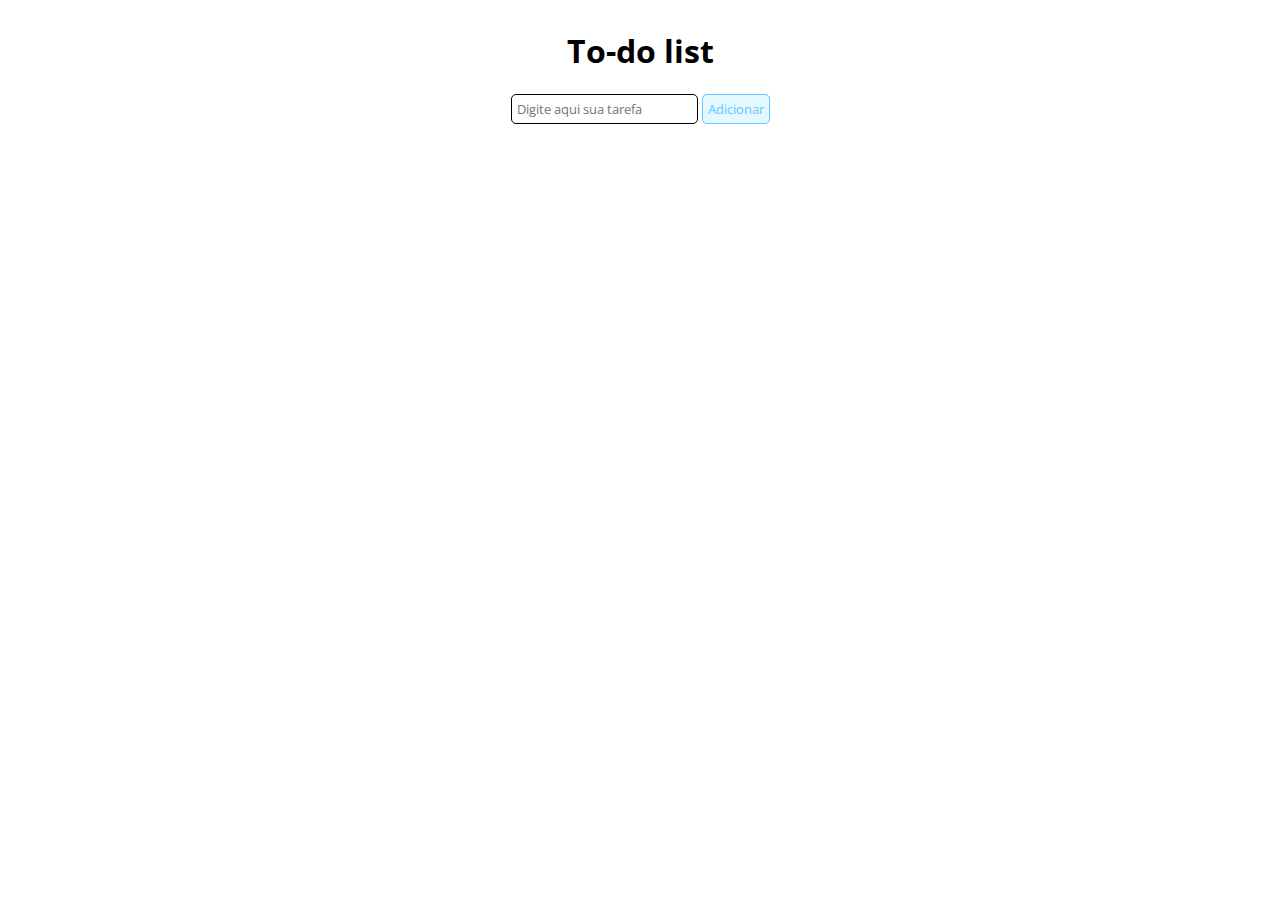
<file: To-Do List/index.html>
<!DOCTYPE html>
<html lang="en">
<head>
    <meta charset="UTF-8">
    <meta name="viewport" content="width=device-width, initial-scale=1.0">
    <link rel="stylesheet" href="./assets/css/style.css" />
    <title>To-do list</title>
</head>
<body>
    <h1>To-do list</h1>
    <div id="list">
        <form id="task-form">
            <input id="task-input" name="tarefa" type="text" placeholder="Digite aqui sua tarefa" />
            <button type="submit">Adicionar</button>
        </form>
        <div id="tasks"></div>
    </div>
    <script src="./assets/js/script.js"></script>
</body>
</html>
</file>
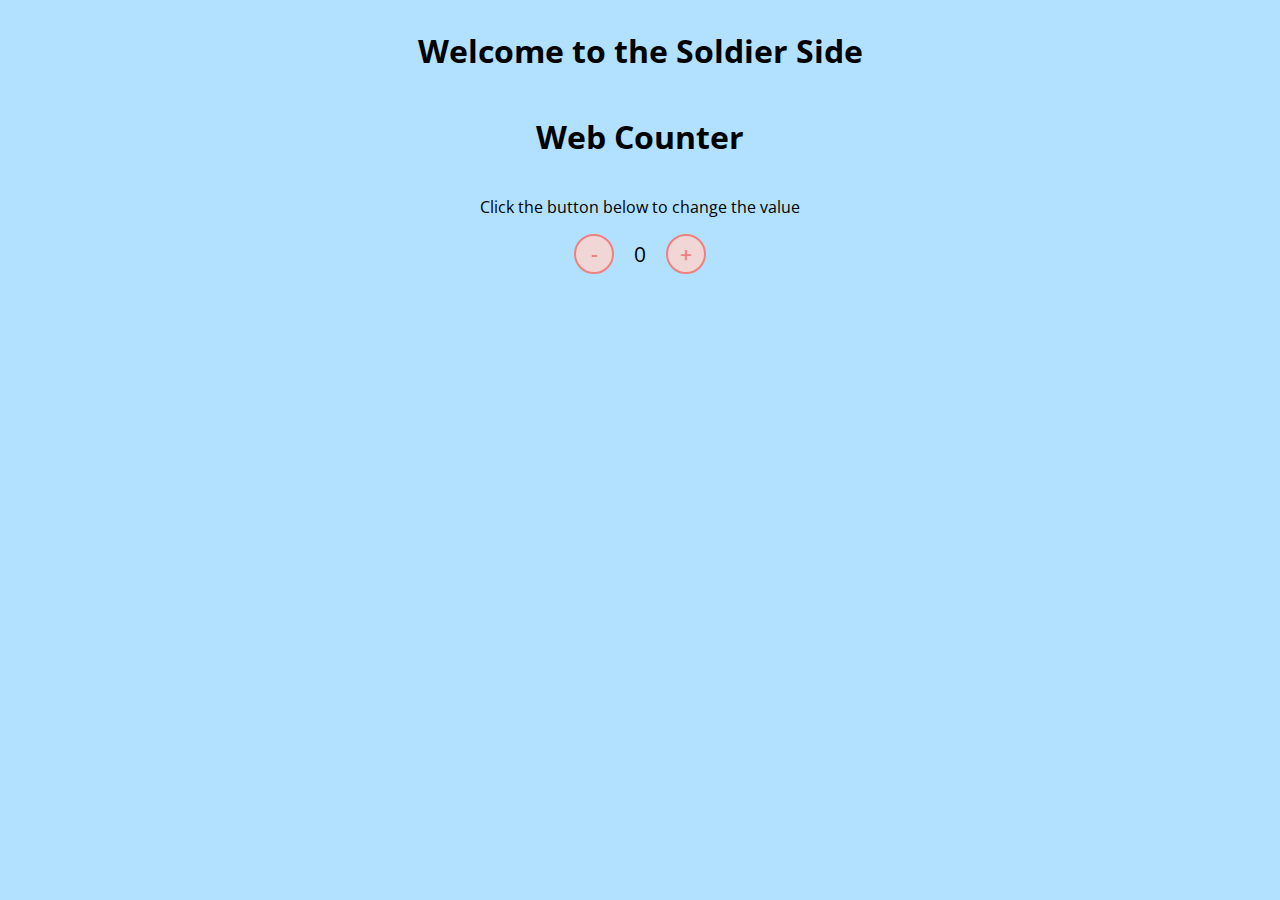
<file: BaseCampJS/Counter/index.html>
<!DOCTYPE html>
<html lang="en">
<head>
    <meta charset="UTF-8">
    <meta http-equiv="X-UA-Compatible" content="IE=edge">
    <meta name="viewport" content="width=device-width, initial-scale=1.0">
    <link rel="stylesheet" href="./assets/css/style.css"/>
    <title>Counter</title>
</head>
<body>
    <h1>Welcome to the Soldier Side</h1>
    <h1>Web Counter</h1>

    <p>Click the button below to change the value</p>
    <div id="counter">
        <button name="subtrair" onclick="decrementNumber()">-</button>
        <span id="currentNumber">0</span>
        <button name="adicionar" onclick="incrementNumber()">+</button>
    </div>
    <script src="./assets/js/script.js"></script>
</body>
</html>
</file>
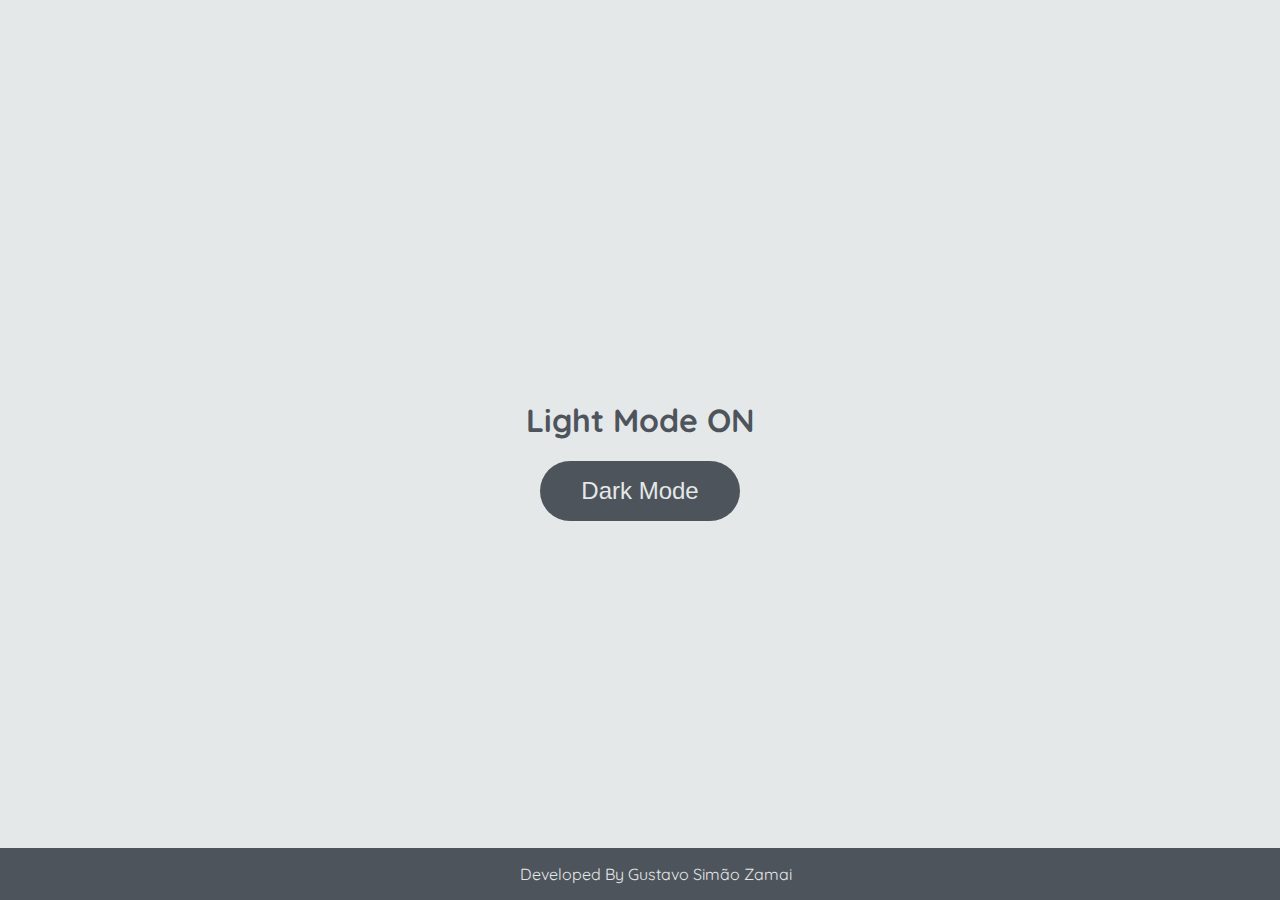
<file: BaseCampJS/DOM/DarkMode/index.html>
<!DOCTYPE html>
<html lang="en">
	<head>
		<meta charset="UTF-8" />
		<meta http-equiv="X-UA-Compatible" content="IE=edge" />
		<meta name="viewport" content="width=device-width, initial-scale=1.0" />
		<link rel="stylesheet" href="/BaseCampJS/DOM/DarkMode/assets/styles.css" />
		<title>Dark mode and Light Mode</title>
	</head>
	<body>
		<main>
			<h1 id="page-title">Light Mode ON</h1>
			<button aria-label="selecionar-modo" id="mode-selector">Dark Mode</button>
		</main>

		<footer>Developed By Gustavo Simão Zamai</footer>
		<script src="/BaseCampJS/DOM/DarkMode/assets/scripts.js"></script>
	</body>
</html>
</file>
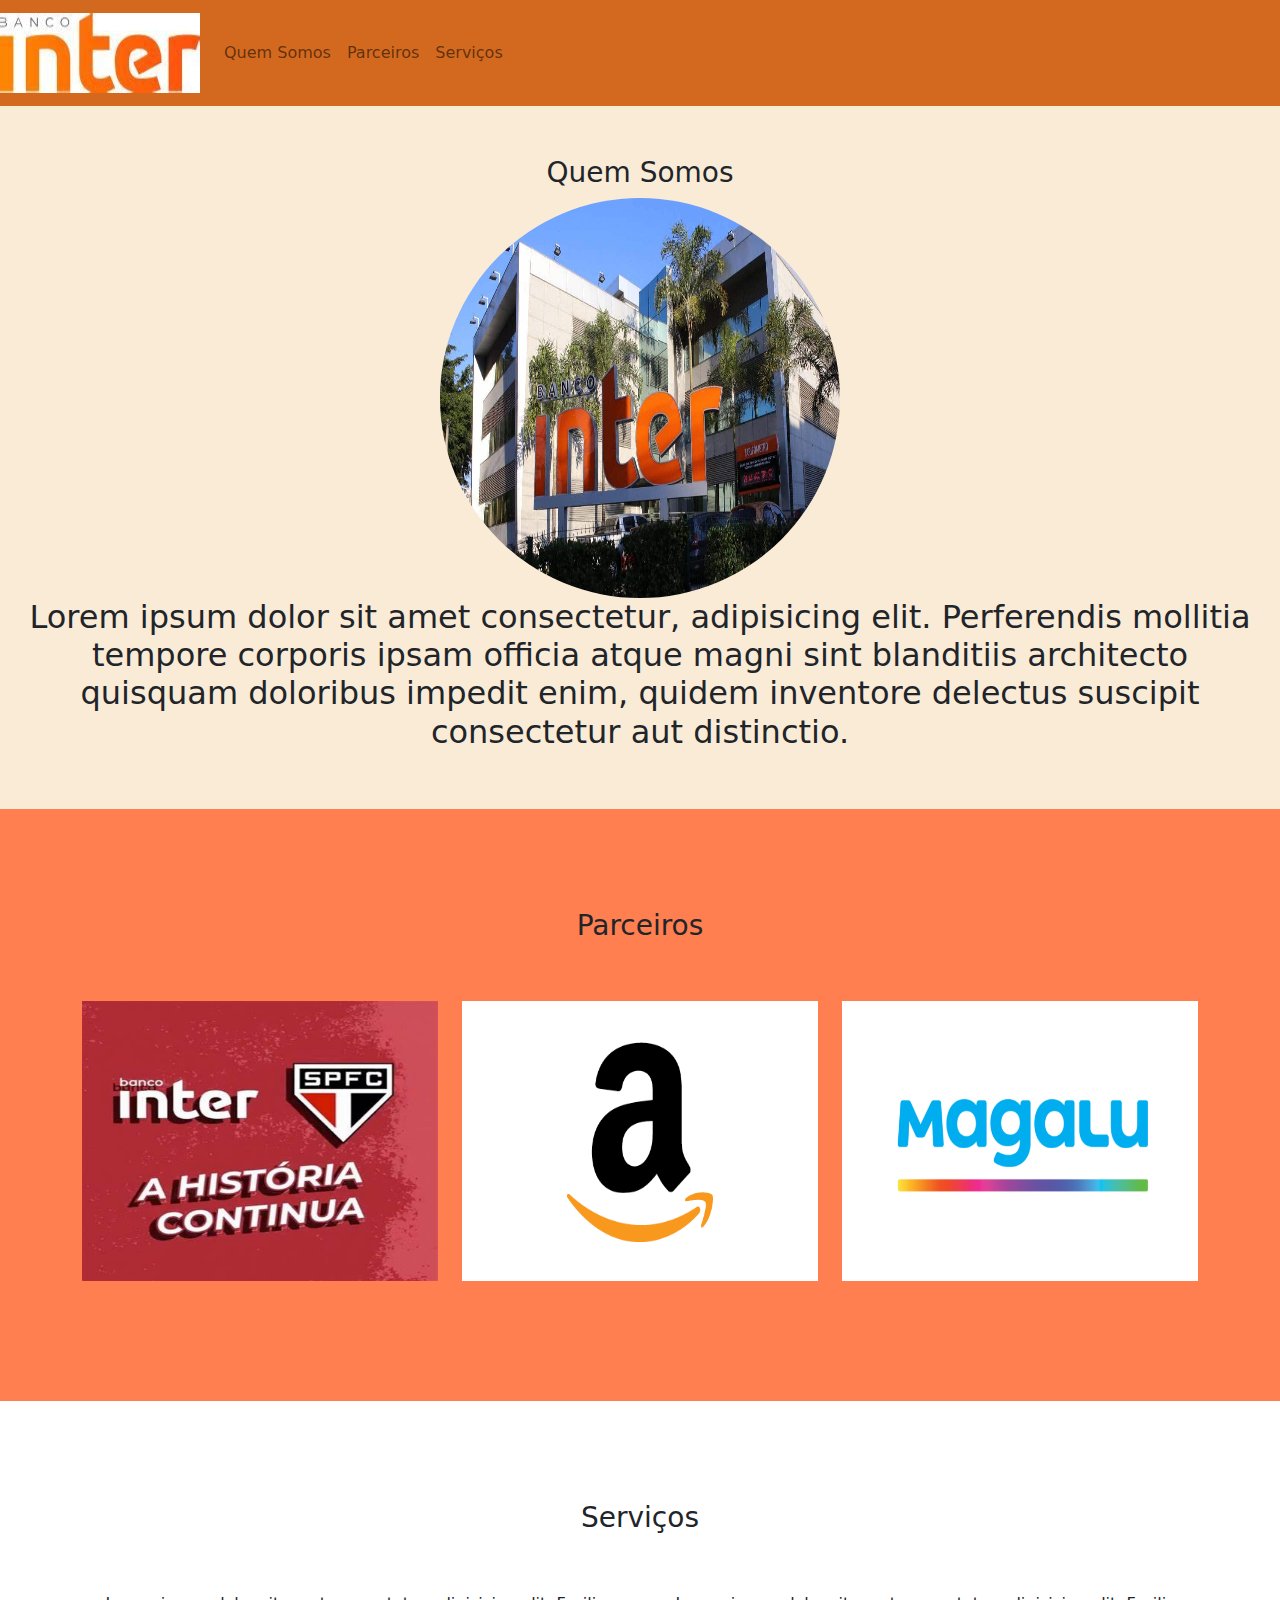
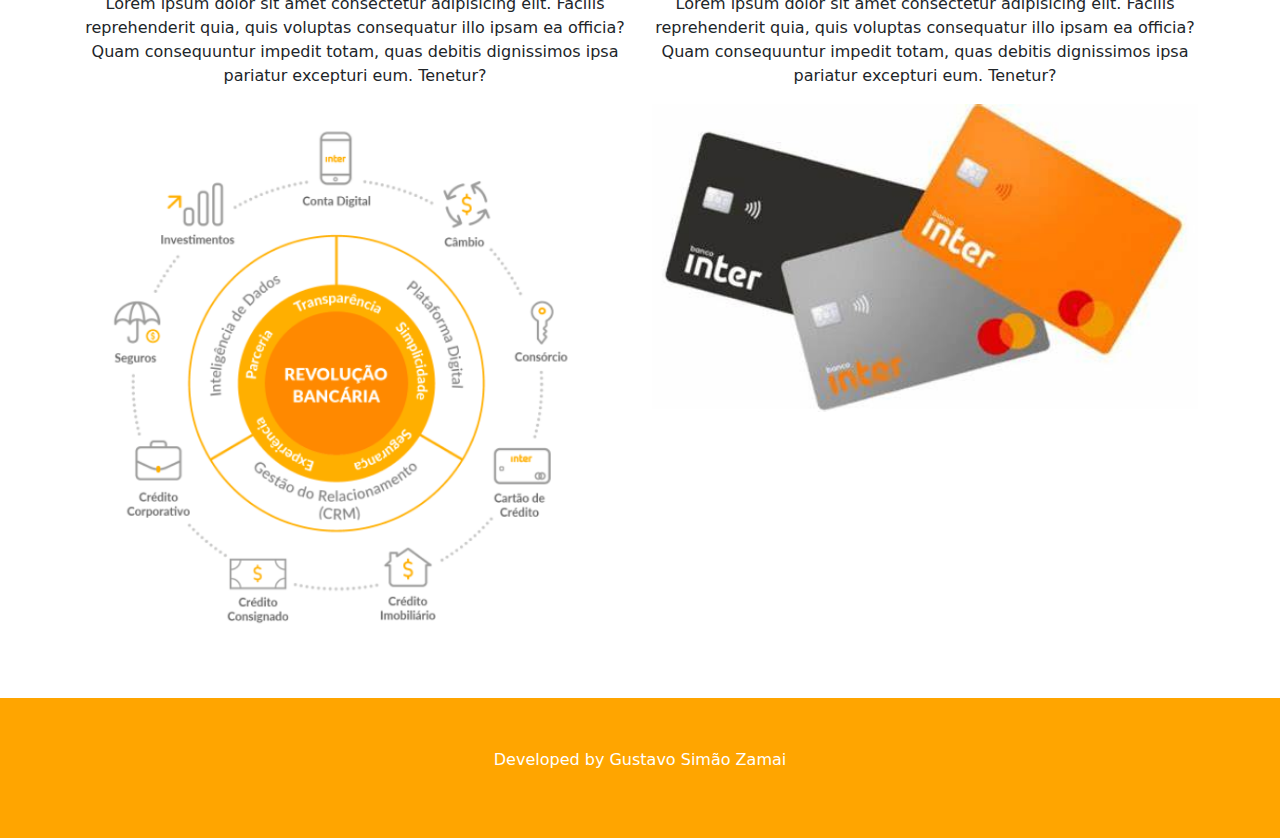
<file: bootstrap-lesson/bootstrap/html/index.html>
<!DOCTYPE html>
<html lang="en">
<head>
    <meta charset="UTF-8">
    <meta http-equiv="X-UA-Compatible" content="IE=edge">
    <meta name="viewport" content="width=device-width, initial-scale=1.0">
    <link rel="stylesheet" type="text/css" href="../css/style.css">
    <link rel="stylesheet" type="text/css" href="../bootstrap/css/bootstrap.min.css">
    <title>Web Page</title>
</head>
<body>
    <nav class="navbar navbar-expand-lg navbar-light">
        <a class="navbar-brand" href="#">
            <img src="../img/inter.jfif" width="200" height="80">
        </a>
        <div class="collapse navbar-collapse">
            <ul class="navbar-nav">
              <li class="nav-item">
                <a class="nav-link" href="#quemSomos">Quem Somos</a>
              </li>
              <li class="nav-item">
                <a class="nav-link" href="#parceiros">Parceiros</a>
              </li>
              <li class="nav-item">
                <a class="nav-link" href="#servicos">Serviços</a>
              </li>
            </ul>
        </div>
    </nav>
    <section id="quemSomos">
        <div class="container-fluid quem-somos text-center margin">
            <h3>Quem Somos</h3>
            <img src="/bootstrap-lesson/bootstrap/img/banco.jpg" class="rounded-circle" width="400" height="400" alt="BancoInter">
            <h2>Lorem ipsum dolor sit amet consectetur, adipisicing elit.
              Perferendis mollitia tempore corporis ipsam officia atque magni sint blanditiis architecto 
              quisquam doloribus impedit enim, quidem inventore delectus suscipit consectetur aut distinctio.</h2>
        </div>
    </section>

    <section id="parceiros">
      <div class="container-fluid parceiros text-center margin">
          <h3 class="margin">Parceiros</h3>
          <div class="container">
            <div class="row">
              <div class="col-lg-4">
                <img src="/bootstrap-lesson/bootstrap/img/spfc.jfif" width="100%" height="80%">
              </div>
              <div class="col-lg-4">
                <img src="/bootstrap-lesson/bootstrap/img/aazon.png" width="100%" height="80%">
              </div>
              <div class="col-lg-4">
                <img src="/bootstrap-lesson/bootstrap/img/magalu.png" width="100%" height="80%">
              </div>
            </div>
          </div>
      </div>
  </section>

  <section id="servicos">
    <div class="container-fluid text-center margin servicos">
      <h3 class="margin">Serviços</h3>
      <div class="container">
        <div class="row">
          <div class="col-lg-6">
            <p>Lorem ipsum dolor sit amet consectetur adipisicing elit. Facilis reprehenderit quia,
               quis voluptas consequatur illo ipsam ea officia? Quam consequuntur impedit totam, 
               quas debitis dignissimos ipsa pariatur excepturi eum. Tenetur?</p>
            <img src="/bootstrap-lesson/bootstrap/img/banco-inter-servicos.png" width="100%">
          </div>
          <div class="col-lg-6">
            <p>Lorem ipsum dolor sit amet consectetur adipisicing elit. Facilis reprehenderit quia,
               quis voluptas consequatur illo ipsam ea officia? Quam consequuntur impedit totam, 
               quas debitis dignissimos ipsa pariatur excepturi eum. Tenetur?</p>
            <img src="/bootstrap-lesson/bootstrap/img/cartoes.jfif" width="100%">
          </div>
        </div>
      </div>
    </div>
  </section>

  <footer class="contianer-fluid text-center bg-footer margin">
    <p>Developed by Gustavo Simão Zamai</p>
  </footer>

</body>
</html>
</file>
<file: To-Do List/assets/css/style.css>
@import url("https://fonts.googleapis.com/css2?family=Open+Sans:wght@300;600&display=swap");

* {
  font-family: "Open Sans", sans-serif;
}

body {
  display: flex;
  align-items: center;
  justify-content: center;
  flex-direction: column;
}

button {
  border: 1px solid rgb(105, 197, 255);
  border-radius: 5px;
  background-color: rgb(227, 248, 255);
  color: rgb(105, 197, 255);
  text-align: center;
  padding: 5px;
}

input[type="text"] {
  padding: 5px;
  border-radius: 5px;
  border: 1px solid black;
}

#tasks {
  display: flex;
  flex-direction: column;
  margin-top: 20px;
}

.task-item {
  display: flex;
  align-items: center;
  margin-bottom: 10px;
}

:checked + label {
  text-decoration: line-through;
  color: grey;
}
</file>
<file: BaseCampJS/Counter/assets/css/style.css>
@import url('https://fonts.googleapis.com/css2?family=Open+Sans:wght@300;600&display=swap');

* {
    font-family: 'Open Sans', sans-serif;
}

body {
    display: flex;
    align-items: center;
    justify-content: center;
    flex-direction: column;
    background-color: rgb(177, 225, 255);
}

button {
    height: 40px;
    width: 40px;
    border-radius: 50%;
    border: 2px solid lightcoral;
    background-color: rgb(241, 214, 214);
    color: lightcoral;
    font-size: 16pt;
    font-weight: 600;
    text-align: center;
}

#counter {
    display: flex;
}

#currentNumber {
    display: flex;
    align-items: center;
    margin: 0 20px;
    font-size: 16pt;
}
</file>
<file: BaseCampJS/DOM/DarkMode/assets/styles.css>
@import url('https://fonts.googleapis.com/css2?family=Quicksand:wght@300;400;600&display=swap');

body {
	background-color: #e5e8e8;
	color: #4e545c;
	margin: 0;
	font-family: 'Quicksand';
}

body.dark-mode {
	background-color: #000401;
	color: #e5e8e8;
}

main {
	height: 100vh;
	width: 100%;
	display: flex;
	flex-direction: column;
	align-items: center;
	justify-content: center;
}

footer {
	width: 100%;
	background-color: #4e545c;
	padding: 16px;
	color: #e5e8e8;
	position: fixed;
	bottom: 0;
	text-align: center;
	font-weight: 400;
}

footer.dark-mode {
	background-color: #8d9797;
	color: #000401;
}

button {
	border-radius: 40px;
	font-size: 1.5rem;
	height: 60px;
	width: 200px;
	border: none;
	background-color: #4e545c;
	color: #e5e8e8;
	transition: all 0.5s linear;
}

button:hover {
	background-color: #000401;
}

button.dark-mode {
	background-color: #e5e8e8;
	color: #4e545c;
}

button.dark-mode:hover {
	background-color: #4e545c;
	color: #e5e8e8;
}
</file>
<file: bootstrap-lesson/bootstrap/css/style.css>
body{
    font-family: Arial, Helvetica, sans-serif; 
}

.navbar{
    background-color: chocolate;
}

.quem-somos{
    background-color: antiquewhite;
}

.margin{
    padding-top: 50px;
    padding-bottom: 50px;
}

.parceiros{
    background-color: coral;
}

.bg-footer{
    background-color: orange;
    color: white;
}
</file>
